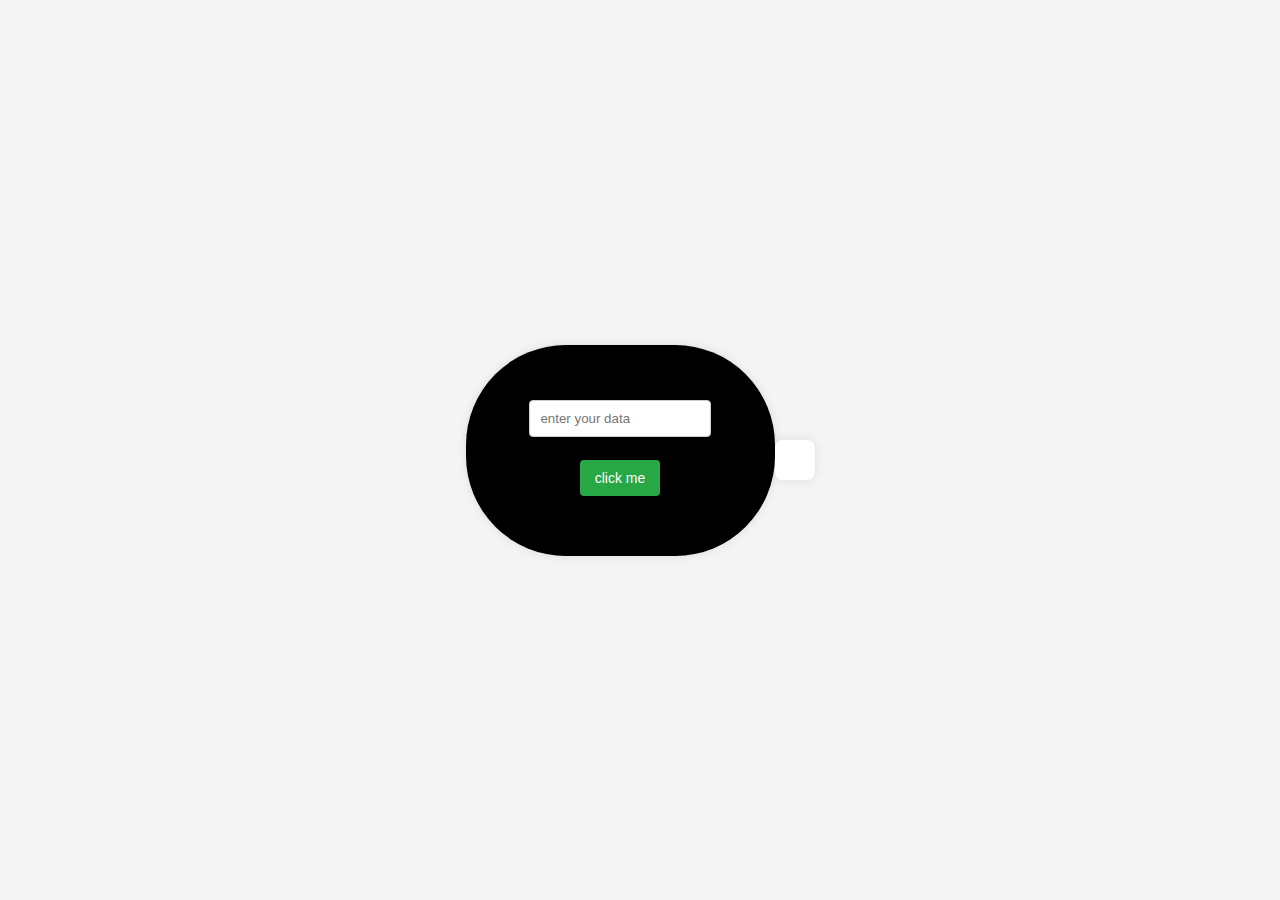
<file: index.html>
<!DOCTYPE html>
<html lang="en">

<head>
    <meta charset="UTF-8">
    <meta name="viewport" content="width=device-width, initial-scale=1.0">
    <title>Document</title>
    <link rel="stylesheet" href="todo list.css">
</head>

<body>

    <div class="form">
        <input type="text" id="todo" placeholder="enter your data">
        <br><br>
        <button onclick="clickMe()">click me</button>
    </div>
    <div class="data"></div>


    <script>

        let data = document.querySelector(".data")

        function clickMe() {

            let a = document.getElementById("todo").value

            if (a == "") {

                alert("please enter your data")
            }
            else {

                let li = document.createElement("li")
                li.append(a)

                let button = document.createElement("button")
                let input = button.textContent = ("delete")

                button.addEventListener('click', () => {

                    li.remove()
                })

                let editbtn = document.createElement("button")
                editbtn.textContent = "edit"

                editbtn.addEventListener('click', () => {

                    let newtask = prompt("edit your data", input.textContent)
                    if (newtask) {
                        input.textContent = newtask;
                    }

                })

                li.append(input)
                li.append(editbtn)

                li.append(button)
                data.append(li)
            }
        }


    </script>
</body>

</html>
</file>
<file: todo list.css>
body {
    font-family: Arial, sans-serif;
    background-color: #f4f4f4;
    display: flex;
    justify-content: center;
    align-items: center;
    height: 100vh;
    margin: 0;
}
.form {
    background: black;
    padding: 55px;
    border-radius: 100px;
    box-shadow: 0px 0px 10px rgba(0, 0, 0, 0.1);
    text-align: center;
}

input[type="text"] {
    width: 80%;
    padding: 10px;
    border: 1px solid #ccc;
    border-radius: 4px;
    outline: none;
}

button {
    padding: 10px 15px;
    border: none;
    border-radius: 4px;
    cursor: pointer;
    margin: 5px;
    font-size: 14px;
    transition: background 0.3s ease;
}

button:hover {
    opacity: 0.8;
}

button:nth-of-type(1) {
    background-color: #28a745;
    color: white;
}

button:nth-of-type(2) {
    background-color: #ffc107;
    color: white;
}

button:nth-of-type(3) {
    background-color: #dc3545;
    color: white;
}

.data {
    margin-top: 20px;
    background: white;
    padding: 20px;
    border-radius: 8px;
    box-shadow: 0px 0px 10px rgba(0, 0, 0, 0.1);
}

li {
    list-style: none;
    padding: 10px;
    margin: 5px 0;
    background: #e9ecef;
    display: flex;
    justify-content: space-between;
    align-items: center;
    border-radius: 4px;
}

li button {
    margin-left: 10px;
}
</file>
